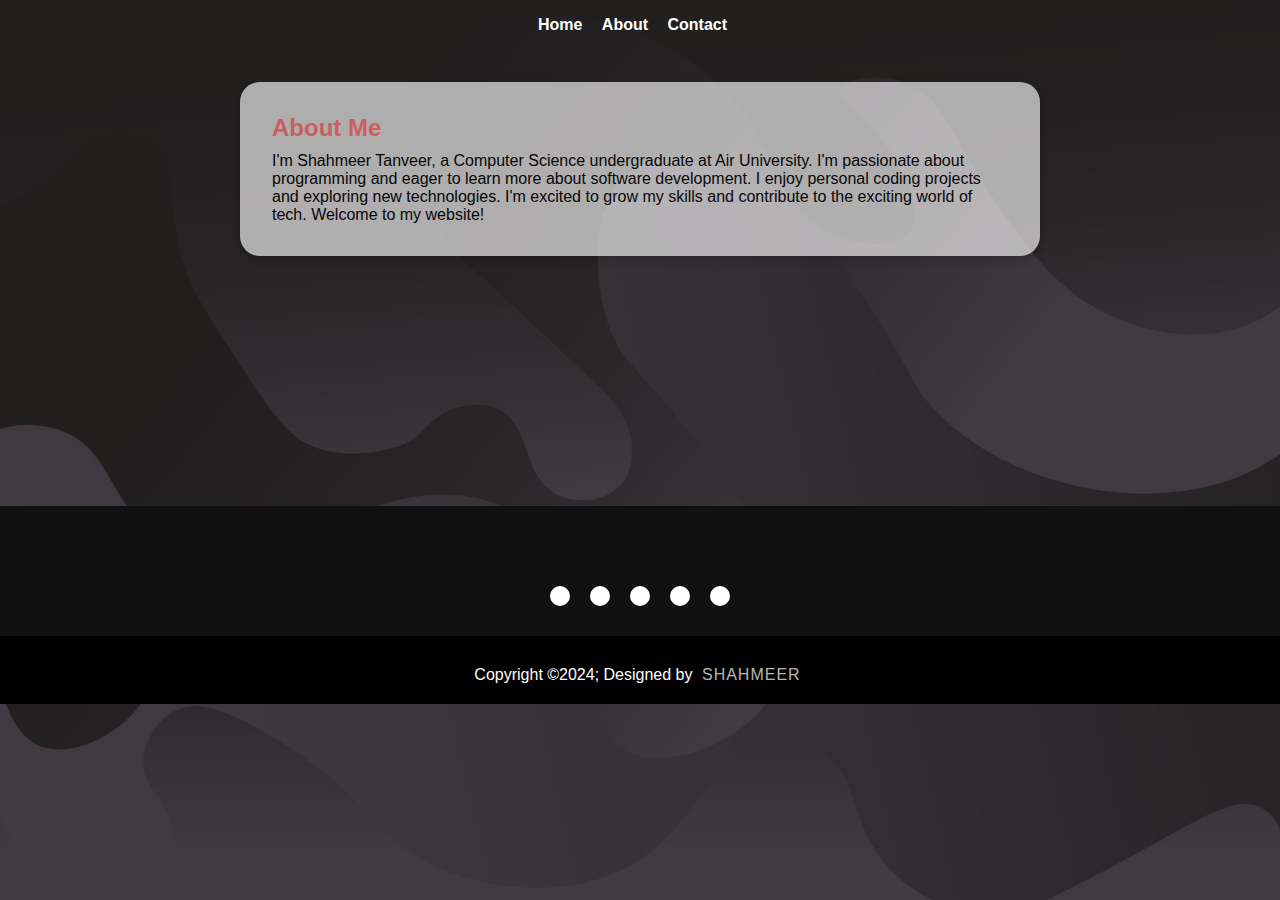
<file: about.html>
<!DOCTYPE html>
<html lang="en">
<head>
    
    <meta charset="UTF-8">
    <meta name="viewport" content="width=device-width, initial-scale=1.0">
    <title>About</title>
    <link rel="stylesheet" href="style.css">
</head>
<body>
    <header>
        <nav>
            <ul>
                <li><a href="index.html"><b>Home</b></a></li>
                <li><a href="about.html"><b>About</b></a></li>
                <li><a href="contact.html"><b>Contact</b></a></li>
            </ul>
        </nav>
    </header>
    <main>
        <h2>About Me</h2>
        
    
   
           <p> I'm Shahmeer Tanveer, a Computer Science undergraduate at Air University. I'm passionate about programming and eager to learn more about software development. I enjoy personal coding projects and exploring new technologies. I'm excited to grow my skills and contribute to the exciting world of tech. Welcome to my website!</p>
    </main>
    <footer>
        <div class="footerContainer">
            <div class="socialIcons">
                <a href=""><i class="fa-brands fa-facebook"></i></a>
                <a href=""><i class="fa-brands fa-instagram"></i></a>
                <a href=""><i class="fa-brands fa-twitter"></i></a>
                <a href=""><i class="fa-brands fa-google-plus"></i></a>
                <a href=""><i class="fa-brands fa-youtube"></i></a>
            </div>
           
            
        </div>
        <div class="footerBottom">
            <p>Copyright &copy;2024; Designed by <span class="designer">Shahmeer</span></p>
        </div>
    </footer>
</body>
</html>
</file>
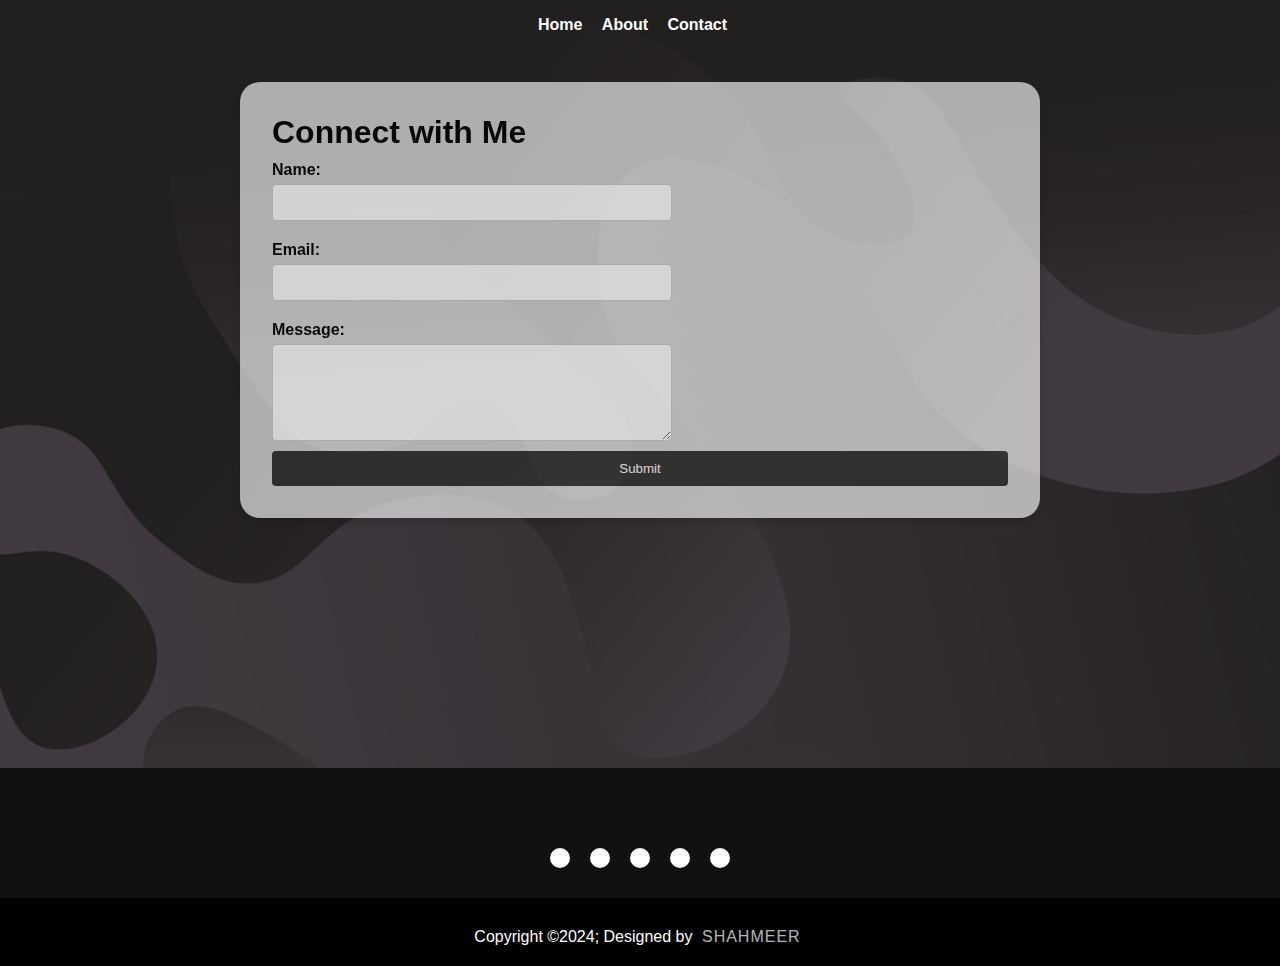
<file: contact.html>
<!DOCTYPE html>
<html lang="en">
<head>
    <meta charset="UTF-8">
    <meta name="viewport" content="width=device-width, initial-scale=1.0">
    <title>Contact</title>
    <link rel="stylesheet" href="style.css">
</head>
<body>
    <header>
        <nav>
            <ul>
                <li><a href="index.html"><b>Home</b></a></li>
                <li><a href="about.html"><b>About</b></a></li>
                <li><a href="contact.html"><b>Contact</b></a></li>
            </ul>
        </nav>
    </header>
    <main>
        <h1>Connect with Me</h1>
        <form>
            <label for="name"><b>Name:</b></label>
            <input type="text" id="name" name="name" required>
            
            <label for="email"><b>Email:</b></label>
            <input type="email" id="email" name="email" required>
            
            <label for="message"><b>Message:</b></label>
            <textarea id="message" name="message" rows="5" required></textarea>
            
            <button type="submit">Submit</button>
           
        </form>
    </main>
    <footer>
        <div class="footerContainer">
            <div class="socialIcons">
                <a href=""><i class="fa-brands fa-facebook"></i></a>
                <a href=""><i class="fa-brands fa-instagram"></i></a>
                <a href=""><i class="fa-brands fa-twitter"></i></a>
                <a href=""><i class="fa-brands fa-google-plus"></i></a>
                <a href=""><i class="fa-brands fa-youtube"></i></a>
            </div>
           
            
        </div>
        <div class="footerBottom">
            <p>Copyright &copy;2024; Designed by <span class="designer">Shahmeer</span></p>
        </div>
    </footer>
</body>
</html>
</file>
<file: style.css>
* General styles */
body {
    font-family: Arial, sans-serif;
    margin: 0;
    padding: 0;
 background-color: black;   
   
}
body {
    font-family: Arial, sans-serif;
    margin: 0;
    padding: 0;
    
    background-image: url('jjj.jpg'); 
    background-size: cover;
    background-repeat: no-repeat; 
    background-attachment: fixed; 
    background-position: center; 
    height: 100vh;
   
   
}
   p{
    margin-top: 10px;
   } 


header {
    
    color: rgb(0, 0, 0);
    padding: 1rem;
    text-align: center;
    
}



nav ul li {
    display: inline;
    margin-right: 15px;
}

    nav ul li a {
        color: rgb(255, 255, 255);
        text-decoration: none;
    }

main {
    padding: 2rem;
    opacity: 0.8;
    background-size: cover; 
    background-repeat: no-repeat; 
    background-attachment: fixed; 
    background-position: center; 
    font-family: Arial, sans-serif; 
    margin: 0;
    padding: 0;
    border-radius: 20px;
    margin-left: 20px;
    
    
    width: 100%;
 }
 h2{
    color:  rgb(247, 110, 110);
    text-shadow: #555;
 }
 
 *{
    padding: 0;
    margin: 0;
    box-sizing: border-box;
}
footer{
    background-color: #111;
}
.footerContainer{
    width: 100%;
    padding: 70px 30px 20px ;
    margin-top: 250px;
    
}
.socialIcons{
    display: flex;
    justify-content: center;
}
.socialIcons a{
    text-decoration: none;
    padding:  10px;
    background-color: white;
    margin: 10px;
    border-radius: 50%;
}
.socialIcons a i{
    font-size: 2em;
    color: black;
    opacity: 0,9;
}
/* Hover affect on social media icon */
.socialIcons a:hover{
    background-color: #111;
    transition: 0.5s;
}
.socialIcons a:hover i{
    color: white;
    transition: 0.5s;
}
.footerNav{
    margin: 30px 0;
}
.footerNav ul{
    display: flex;
    justify-content: center;
    list-style-type: none;
}
.footerNav ul li a{
    color:white;
    margin: 20px;
    text-decoration: none;
    font-size: 1.3em;
    opacity: 0.7;
    transition: 0.5s;

}
.footerNav ul li a:hover{
    opacity: 1;
}
.footerBottom{
    background-color: #000;
    padding: 20px;
    text-align: center;
}
.footerBottom p{
    color: white;
}
.designer{
    opacity: 0.7;
    text-transform: uppercase;
    letter-spacing: 1px;
    font-weight: 400;
    margin: 0px 5px;
}
@media (max-width: 700px){
    .footerNav ul{
        flex-direction: column;
    } 
    .footerNav ul li{
        width:100%;
        text-align: center;
        margin: 10px;
    }
    .socialIcons a{
        padding: 8px;
        margin: 4px;
    }
}


form {
    display: flex;
    flex-direction: column;
}

    form label {
        margin-top: 10px;
    }

    form input, form textarea {
        padding: 10px;
        margin-top: 5px;
        margin-bottom: 10px;
        width: 100%;
        max-width: 400px;
        border: 1px solid #ccc;
        border-radius: 4px;
    }

    form button {
        background-color: #333333;
        color: white;
        padding:10px 20px;
        border: none;
        border-radius: 4px;
        cursor: pointer;
    }

        form button:hover {
            background-color: #555;
        }

/* Responsive Design */
@media screen and (max-width: 768px) {
    nav ul li {
        display: block;
        margin-right: 0;
    }

    header, footer {
        text-align: left;
        padding-left: 20px;
    }
}


main {
    padding: 2rem;
    background-color: rgba(255, 255, 255, 0.8); /* Add semi-transparent background for better readability */
    border-radius: 20px;
    margin: 2rem auto;
    max-width: 800px; /* Optional: Limit the width of the content */
    box-shadow: 0px 4px 10px rgba(0, 0, 0, 0.2); /* Optional: Add some shadow for a clean look */
}
</file>
